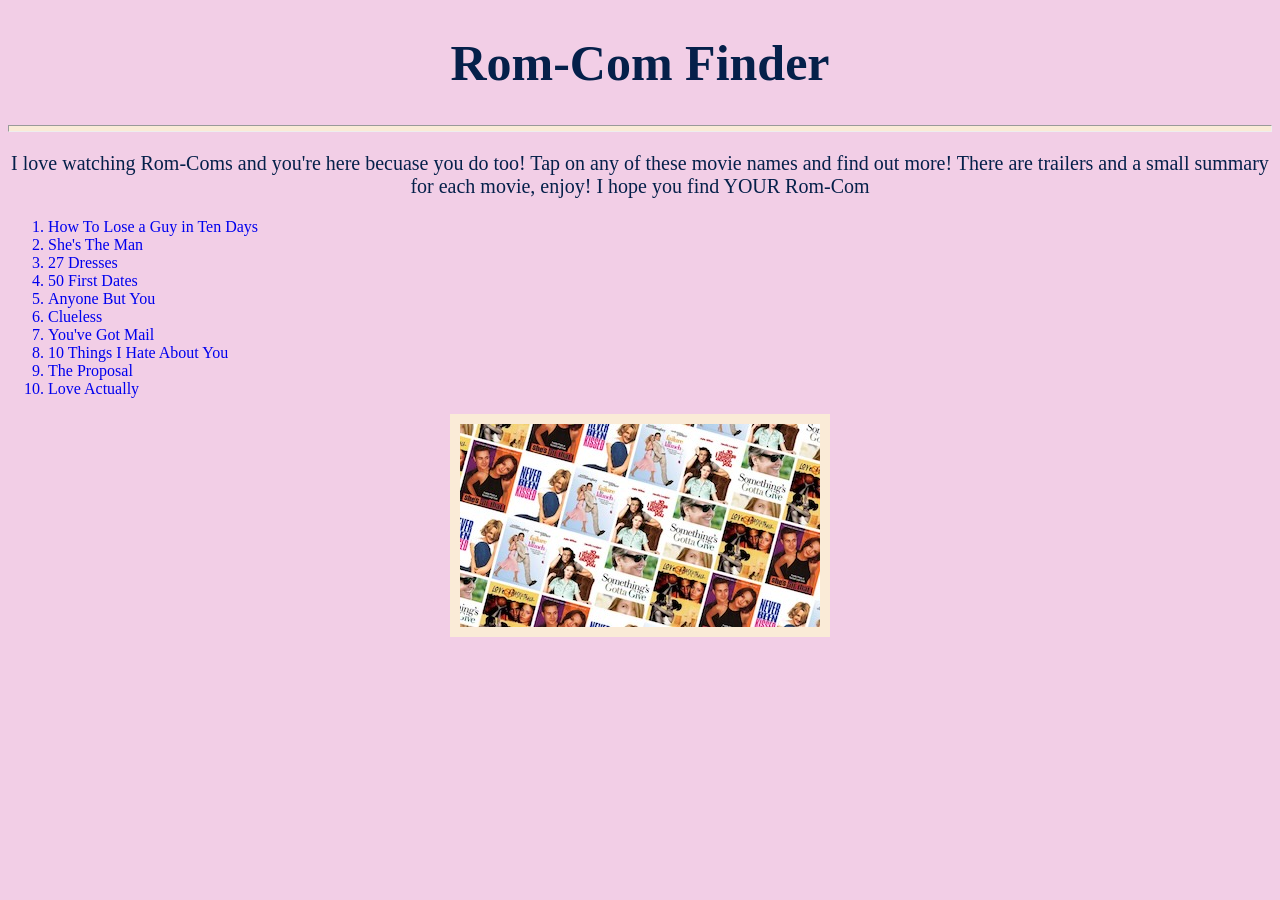
<file: index.html>
<!DOCTYPE html>
<html>
<head>
<link href="style.css" type="text/css" rel="stylesheet"/>

	<title> Rom Com Finder </title>

</head>
<body>
	
		<h1> <center> Rom-Com Finder </center> </h1>
		<hr> 
		<p> I love watching Rom-Coms and you're here becuase you do too! Tap on any of these movie names and find out more! There are trailers and a small summary for each movie, enjoy! I hope you find YOUR Rom-Com</p>
		<ol>
			<a href="Newslide.html"><li>	How To Lose a Guy in Ten Days </li></a>
			
			<a href="Shestheman.html"><li>	She's The Man </li></a>
			
			<a href="27dresses.html"><li>	27 Dresses </li></a>
			
			<a href="50firstdates.html"><li>	50 First Dates </li></a>
			
			<a href="Prettywomen.html"><li>	Anyone But You </li></a>
			
			<a href="Clueless.html"><li>	Clueless </li>
			
			<a href="Mail.html"><li>	You've Got Mail </li>
			
			<a href="Hateabtu.html"><li>	10 Things I Hate About You </li>
			
			<a href="proposal.html"><li>	The Proposal </li>
			
			<a href="Love.html"><li>	Love Actually </li>
		</ol>
		

<img src="romCom.jpeg" alt="romcom photo" />


	</body>
	</html>
</file>
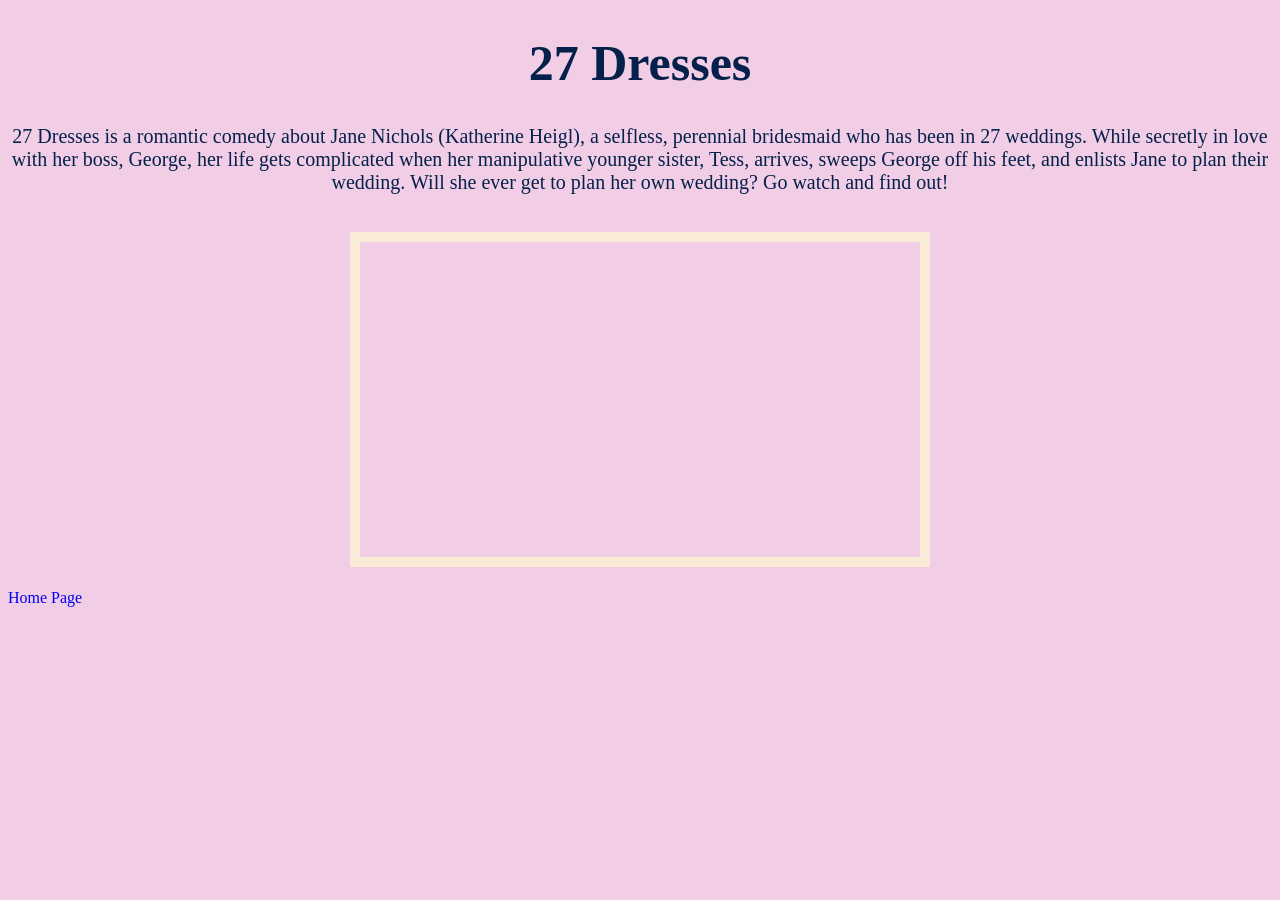
<file: 27dresses.html>
<!DOCTYPE html>
<html>
<head>  

<link href="style.css" type="text/css" rel="stylesheet"/>

	<title> page 3 </title>

</head>
<body>
	<h1>27 Dresses</h1>
		
<p> 27 Dresses is a romantic comedy about Jane Nichols (Katherine Heigl), a selfless, perennial bridesmaid who has been in 27 weddings. While secretly in love with her boss, George, her life gets complicated when her manipulative younger sister, Tess, arrives, sweeps George off his feet, and enlists Jane to plan their wedding. Will she ever get to plan her own wedding? Go watch and find out!   </p>

<br> 
<center><iframe width="560" height="315" src="https://www.youtube.com/embed/VV1-pePln_I?si=HaUpiAG62HnJTeq8" title="YouTube video player" frameborder="0" allow="accelerometer; autoplay; clipboard-write; encrypted-media; gyroscope; picture-in-picture; web-share" referrerpolicy="strict-origin-when-cross-origin" allowfullscreen></iframe></center>
<br>
	<a href="index.html"> Home Page</a>	
		


	</body>
	</html>
</file>
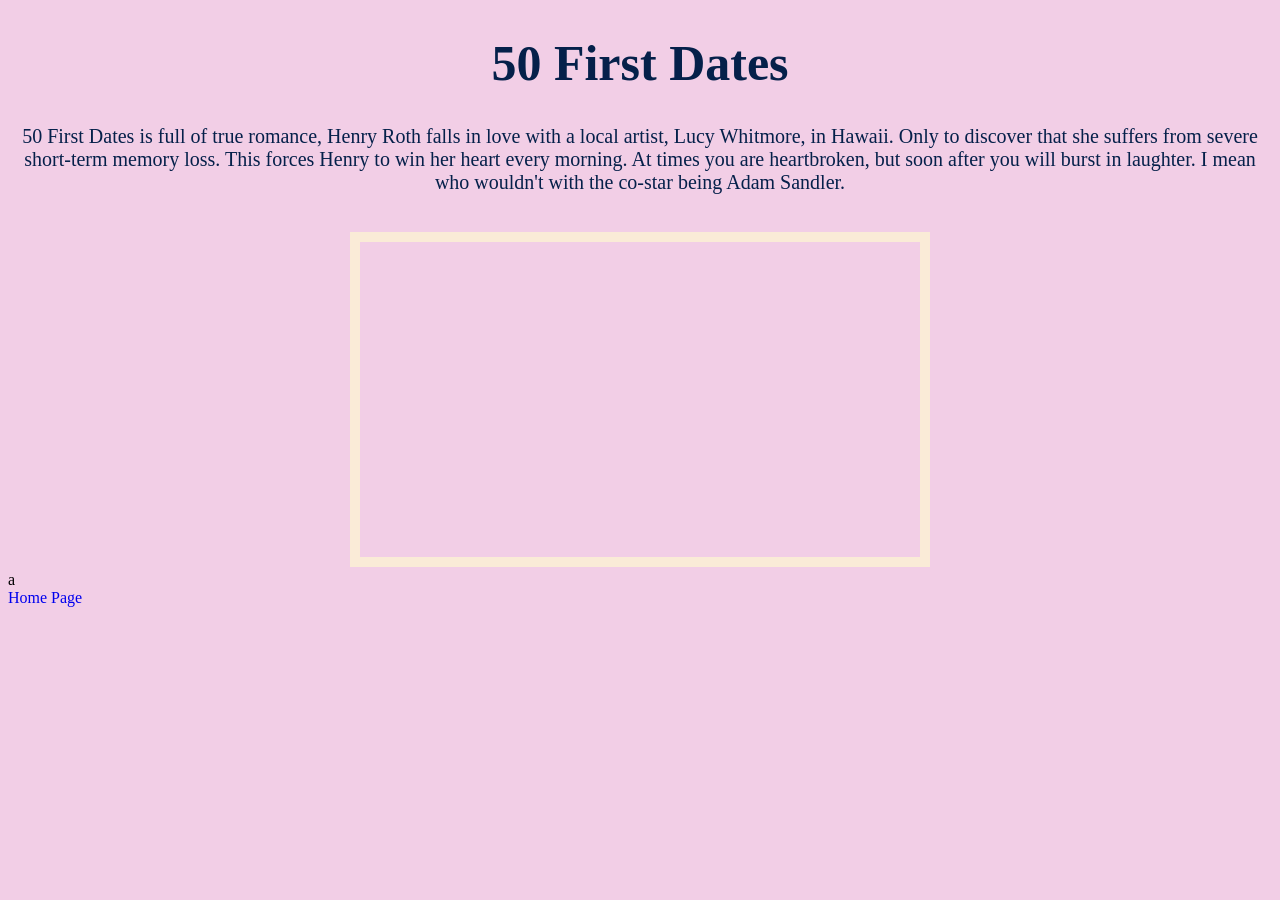
<file: 50firstdates.html>
<!DOCTYPE html>
<html>
<head>
	
<link href="style.css" type="text/css" rel="stylesheet"/>

	<title> page 3 </title>

</head>


<body>
	<h1>50 First Dates </h1>
<p> 50 First Dates is full of true romance, Henry Roth falls in love with a local artist, Lucy Whitmore, in Hawaii. Only to discover that she suffers from severe short-term memory loss. This forces Henry to win her heart every morning. At times you are heartbroken, but soon after you will burst in laughter. I mean who wouldn't with the co-star being Adam Sandler.  </p>

<br>
<center><iframe width="560" height="315" src="https://www.youtube.com/embed/17KJk3ErIx0?si=waIHBhk6v5Hi4z_f" title="YouTube video player" frameborder="0" allow="accelerometer; autoplay; clipboard-write; encrypted-media; gyroscope; picture-in-picture; web-share" referrerpolicy="strict-origin-when-cross-origin" allowfullscreen></iframe></center>a
<br>
	<a href="index.html"> Home Page</a>	
		


	</body>
	</html>
</file>
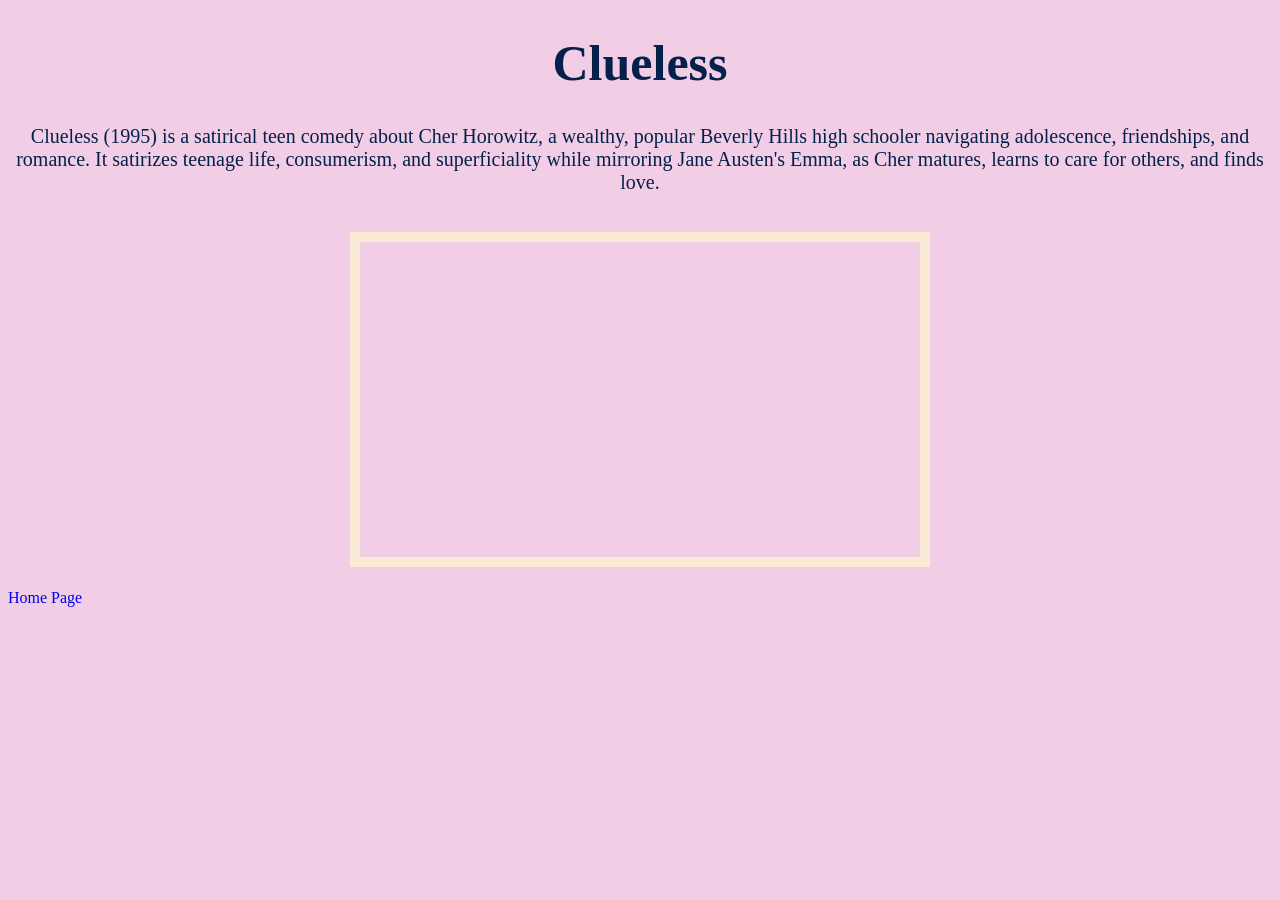
<file: Clueless.html>
<!DOCTYPE html>
<html>
<head>


<link href="style.css" type="text/css" rel="stylesheet"/>
	<title> Rom Com Finder </title>

</head>

	<body>
		<h1>Clueless </h1>
<p>	Clueless (1995) is a satirical teen comedy about Cher Horowitz, a wealthy, popular Beverly Hills high schooler navigating adolescence, friendships, and romance. It satirizes teenage life, consumerism, and superficiality while mirroring Jane Austen's Emma, as Cher matures, learns to care for others, and finds love.  </p>
<br>
<center><iframe width="560" height="315" src="https://www.youtube.com/embed/Mgjwq1ZzdPQ?si=3euFLv9U03AXyWdp" title="YouTube video player" frameborder="0" allow="accelerometer; autoplay; clipboard-write; encrypted-media; gyroscope; picture-in-picture; web-share" referrerpolicy="strict-origin-when-cross-origin" allowfullscreen></iframe></center>
<br>
	<a href="index.html"> Home Page</a>	
		
	</body>
	</html>
</file>
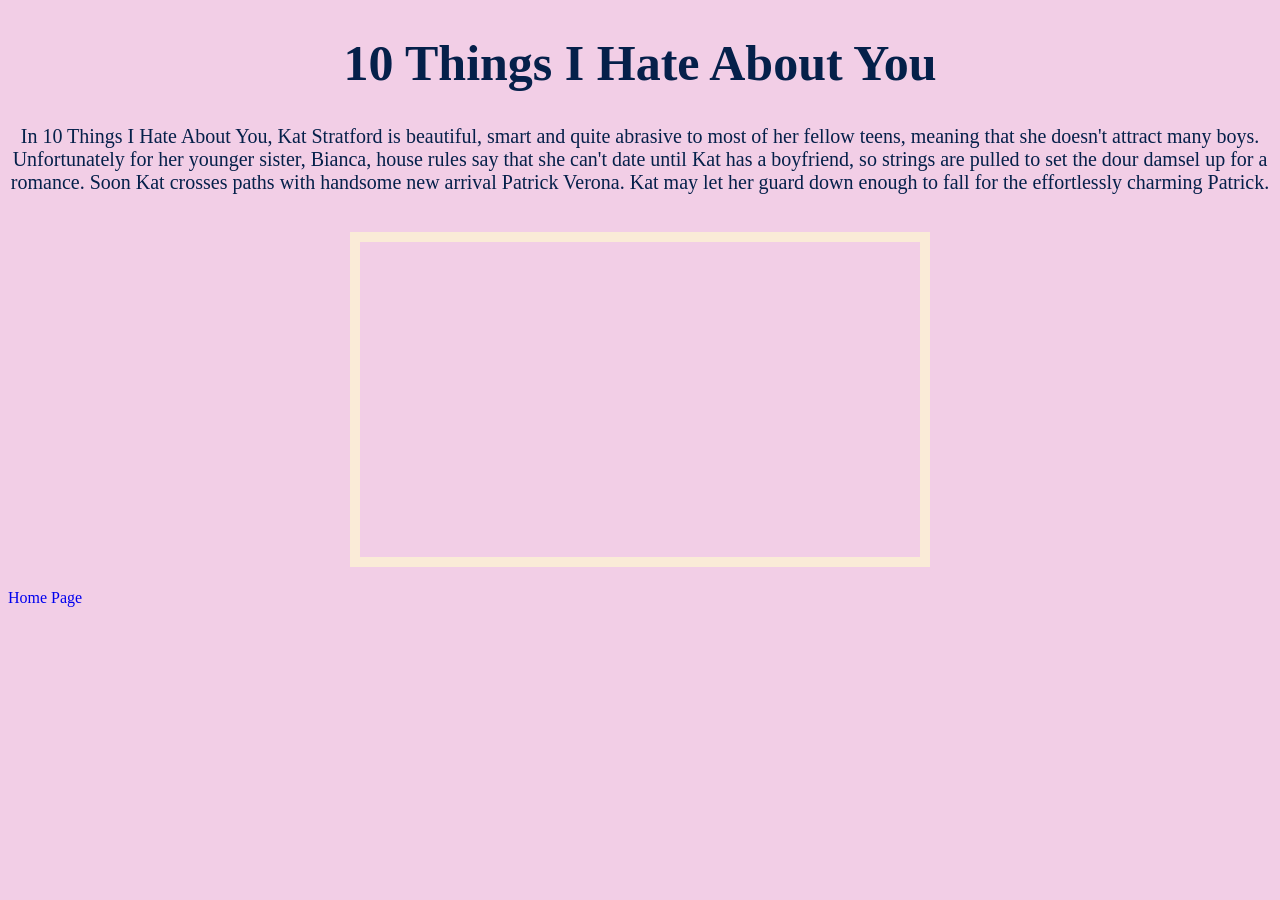
<file: Hateabtu.html>
<!DOCTYPE html>
<html>
<head>
	
<link href="style.css" type="text/css" rel="stylesheet"/>
<meta name='referrer' content='strict-origin-when-cross-origin'>
	<title> Rom Com Finder </title>

</head>


	<body>

	<h1>10 Things I Hate About You</h1>
		<p>In 10 Things I Hate About You, Kat Stratford is beautiful, smart and quite abrasive to most of her fellow teens, meaning that she doesn't attract many boys. Unfortunately for her younger sister, Bianca, house rules say that she can't date until Kat has a boyfriend, so strings are pulled to set the dour damsel up for a romance. Soon Kat crosses paths with handsome new arrival Patrick Verona. Kat may let her guard down enough to fall for the effortlessly charming Patrick.</p>

 <br> 
 <center><iframe width="560" height="315" src="https://www.youtube-nocookie.com/embed/Ax8qnxP2TWY?si=cZ5Mww3OeNkbuyDF" title="YouTube video player" frameborder="0" allow="accelerometer; autoplay; clipboard-write; encrypted-media; gyroscope; picture-in-picture; web-share" referrerpolicy="strict-origin-when-cross-origin" allowfullscreen></iframe></center>
 <br>


	<a href="index.html"> Home Page</a>	
		
	</body>
	</html>
</file>
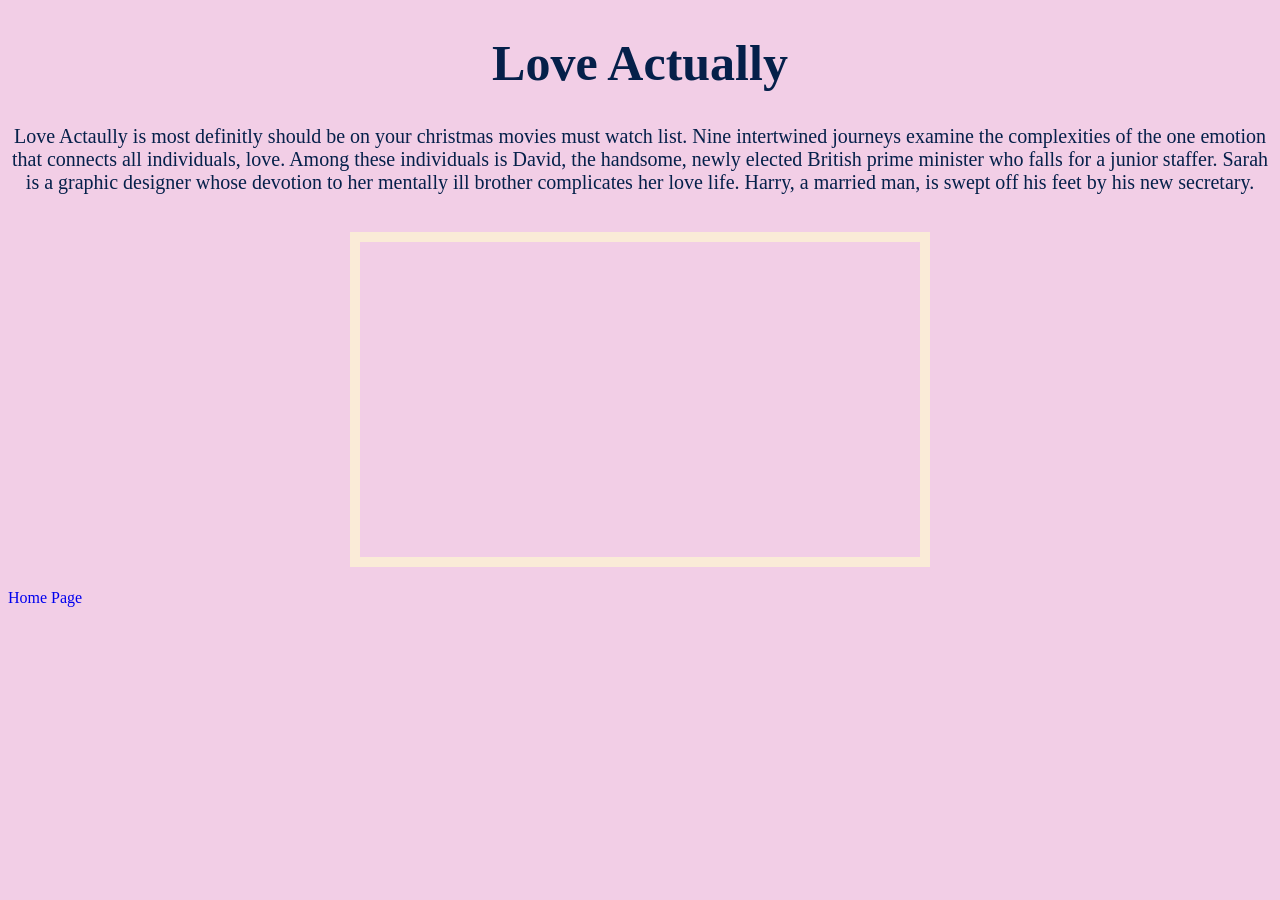
<file: Love.html>
<!DOCTYPE html>
<html>
<head>
	
<link href="style.css" type="text/css" rel="stylesheet"/>

	<title> Rom Com Finder </title>

</head>
<h1>Love Actually</h1>
<p> Love Actaully is most definitly should be on your christmas movies must watch list. Nine intertwined journeys examine the complexities of the one emotion that connects all individuals, love. Among these individuals is David, the handsome, newly elected British prime minister who falls for a junior staffer. Sarah is a graphic designer whose devotion to her mentally ill brother complicates her love life. Harry, a married man, is swept off his feet by his new secretary. </p>

	<body>
<br>
<center><iframe width="560" height="315" src="https://www.youtube.com/embed/H9Z3_ifFheQ?si=TT92O4DLw-IOOZFl" title="YouTube video player" frameborder="0" allow="accelerometer; autoplay; clipboard-write; encrypted-media; gyroscope; picture-in-picture; web-share" referrerpolicy="strict-origin-when-cross-origin" allowfullscreen></iframe></center>
<br>
	<a href="index.html"> Home Page</a>	
		
	</body>
	</html>
</file>
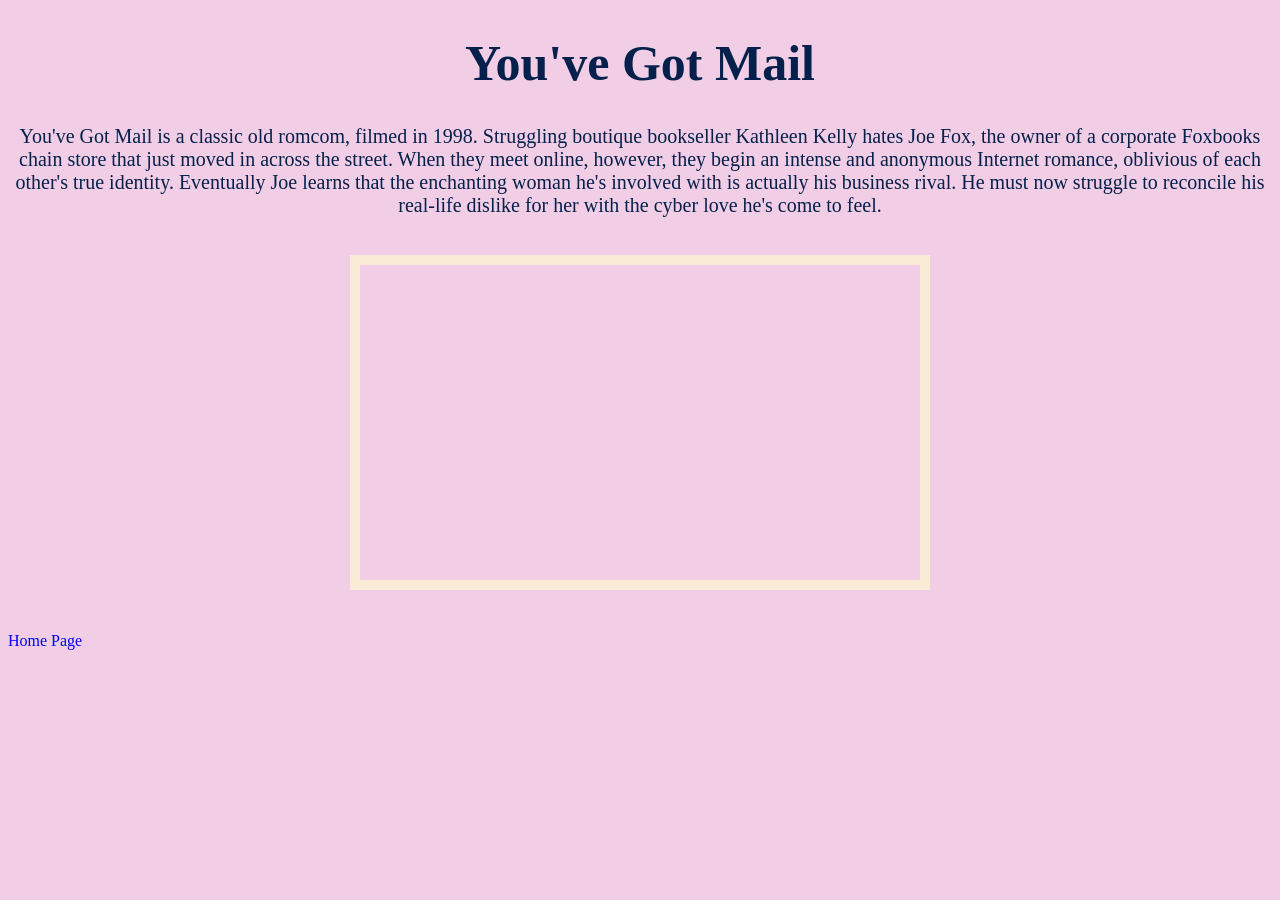
<file: Mail.html>
<!DOCTYPE html>
<html>
<head>

<link href="style.css" type="text/css" rel="stylesheet"/>

	<title> Rom Com Finder </title>

</head>
<h1>You've Got Mail</h1>
<p>You've Got Mail is a classic old romcom, filmed in 1998. Struggling boutique bookseller Kathleen Kelly hates Joe Fox, the owner of a corporate Foxbooks chain store that just moved in across the street. When they meet online, however, they begin an intense and anonymous Internet romance, oblivious of each other's true identity. Eventually Joe learns that the enchanting woman he's involved with is actually his business rival. He must now struggle to reconcile his real-life dislike for her with the cyber love he's come to feel.
</p>
<br>
<center><iframe width="560" height="315" src="https://www.youtube.com/embed/bjP4s7UUnK8?si=smbg3tETfFBv2fDP" title="YouTube video player" frameborder="0" allow="accelerometer; autoplay; clipboard-write; encrypted-media; gyroscope; picture-in-picture; web-share" referrerpolicy="strict-origin-when-cross-origin" allowfullscreen></iframe></center>
<br>

	<body>
<p>	 </p>
	<a href="index.html"> Home Page</a>	
		
	</body>
	</html>
</file>
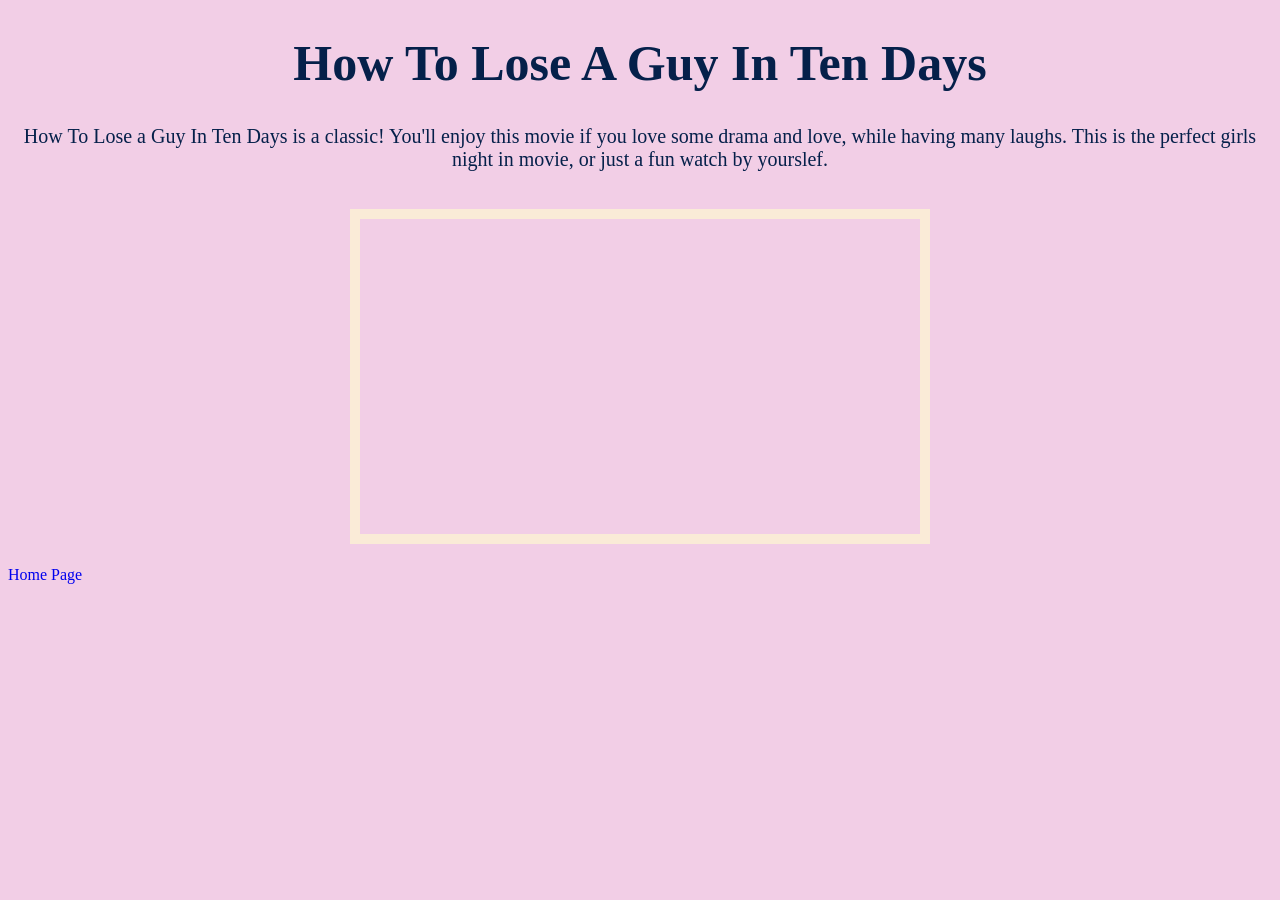
<file: Newslide.html>
<!DOCTYPE html>
<html>
<head>

<link href="style.css" type="text/css" rel="stylesheet"/>

	<title> page 2 </title>

</head>
<body>
	<h1>How To Lose A Guy In Ten Days </h1>
<p>	How To Lose a Guy In Ten Days is a classic! You'll enjoy this movie if you love some drama and love, while having many laughs. This is the perfect girls night in movie, or just a fun watch by yourslef. </p>
<br>
<center><iframe width="560" height="315" src="https://www.youtube-nocookie.com/embed//2ZMGk_Ml1fc?si=ZTMFgl-_pg40hDcz" title="YouTube video player" frameborder="0" allow="accelerometer; autoplay; clipboard-write; encrypted-media; gyroscope; picture-in-picture; web-share" referrerpolicy="strict-origin-when-cross-origin" allowfullscreen></iframe></center>
<br>
	<a href="index.html"> Home Page</a>	
		
	</body>
	</html>
</file>
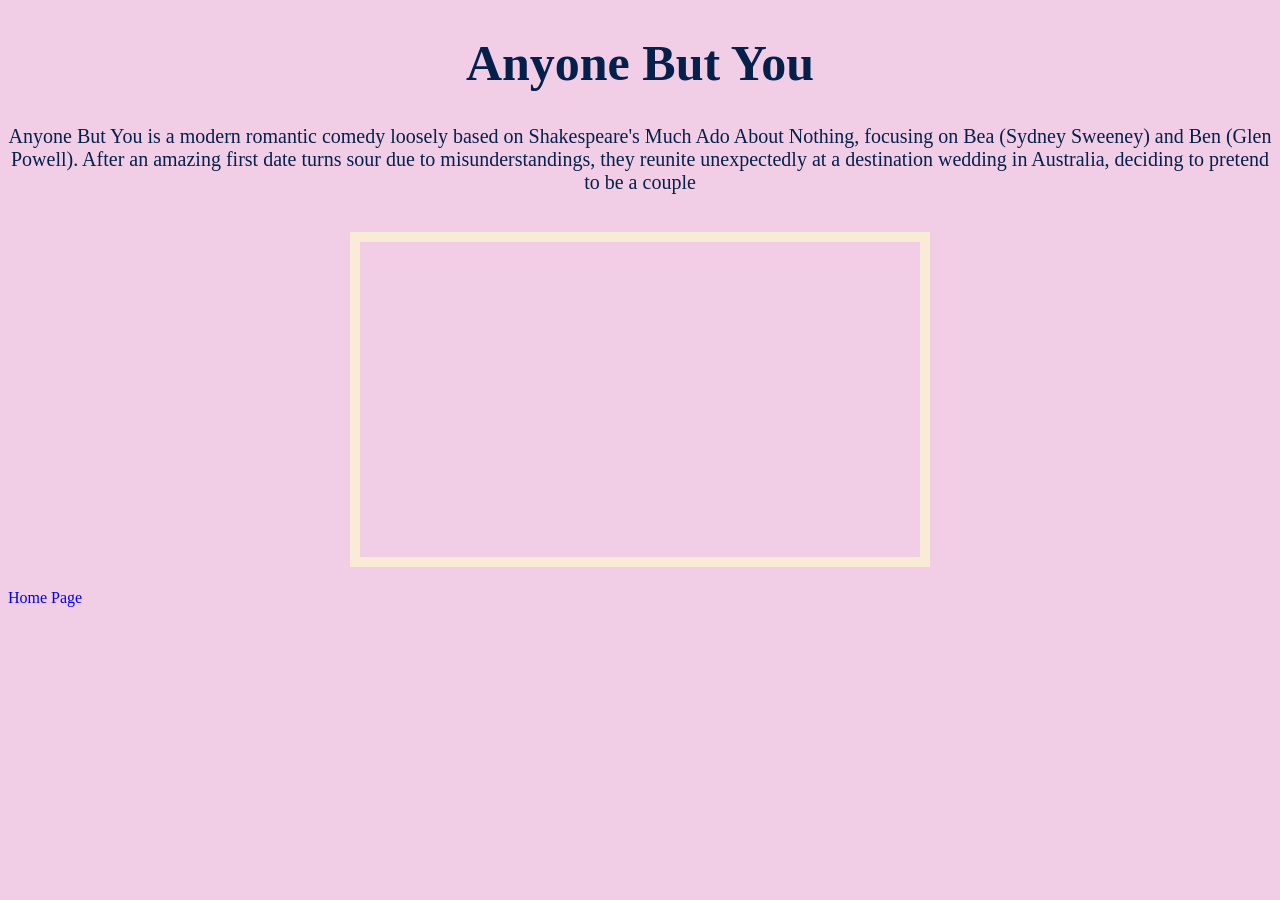
<file: Prettywomen.html>
<!DOCTYPE html>
<html>
<head>

<link href="style.css" type="text/css" rel="stylesheet"/>

	<title> Rom Com Finder </title>

</head>

	<body>
		<h1>Anyone But You </h1>
<p>	Anyone But You is a modern romantic comedy loosely based on Shakespeare's Much Ado About Nothing, focusing on Bea (Sydney Sweeney) and Ben (Glen Powell). After an amazing first date turns sour due to misunderstandings, they reunite unexpectedly at a destination wedding in Australia, deciding to pretend to be a couple </p>
<br>
<center><iframe width="560" height="315" src="https://www.youtube.com/embed/ESEc6W2h9_k?si=u6GUg_WNxhTNkAtW" title="YouTube video player" frameborder="0" allow="accelerometer; autoplay; clipboard-write; encrypted-media; gyroscope; picture-in-picture; web-share" referrerpolicy="strict-origin-when-cross-origin" allowfullscreen></iframe></center>
<br>
	<a href="index.html"> Home Page</a>	
		
	</body>
	</html>
</file>
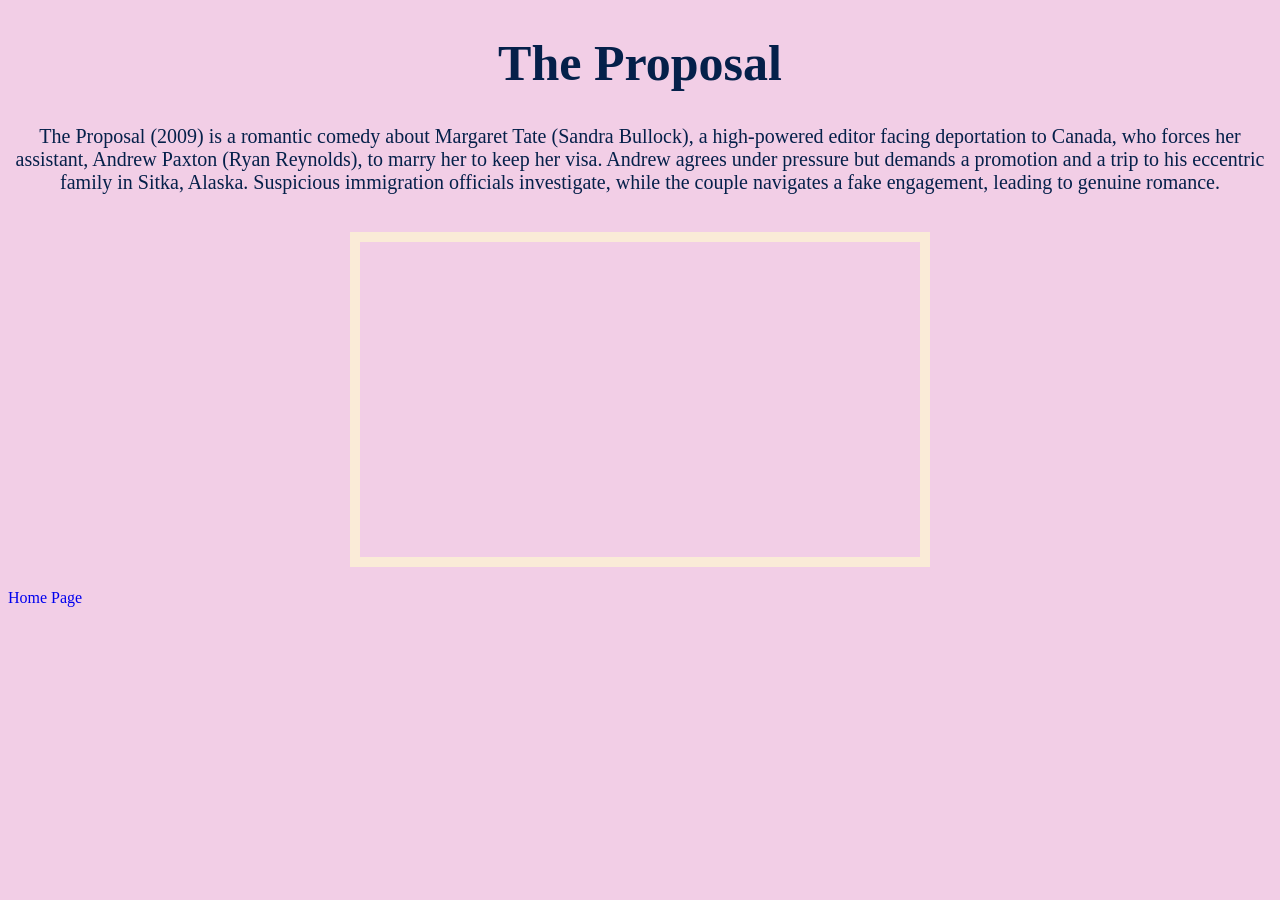
<file: proposal.html>
<!DOCTYPE html>
<html>
<head>

<link href="style.css" type="text/css" rel="stylesheet"/>

	<title> Rom Com Finder </title>

</head>

	<body>
		<h1>The Proposal</h1>
		<p> The Proposal (2009) is a romantic comedy about Margaret Tate (Sandra Bullock), a high-powered editor facing deportation to Canada, who forces her assistant, Andrew Paxton (Ryan Reynolds), to marry her to keep her visa. Andrew agrees under pressure but demands a promotion and a trip to his eccentric family in Sitka, Alaska. Suspicious immigration officials investigate, while the couple navigates a fake engagement, leading to genuine romance. </p>
<br>
<center><iframe width="560" height="315" src="https://www.youtube.com/embed/jHraHCjK094?si=5xCqVlnL7Fuw3O4e" title="YouTube video player" frameborder="0" allow="accelerometer; autoplay; clipboard-write; encrypted-media; gyroscope; picture-in-picture; web-share" referrerpolicy="strict-origin-when-cross-origin" allowfullscreen></iframe></center>
<br>
	<a href="index.html"> Home Page</a>	
		
	</body>
	</html>
</file>
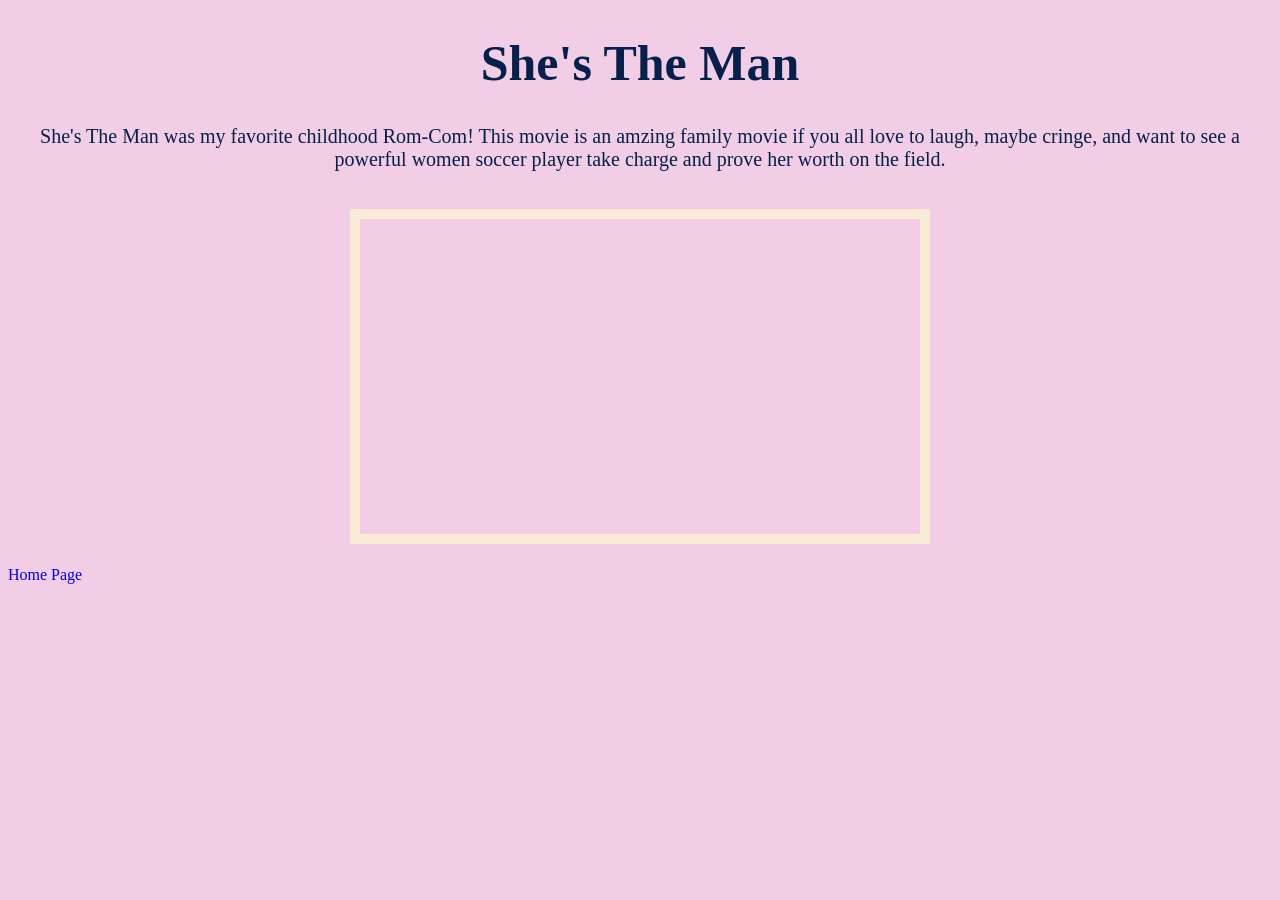
<file: Shestheman.html>
<!DOCTYPE html>
<html>
<head>

<link href="style.css" type="text/css" rel="stylesheet"/>

	<title> page 3 </title>

</head>
<body>
	<h1> She's The Man</h1>
<p> She's The Man was my favorite childhood Rom-Com! This movie is an amzing family movie if you all love to laugh, maybe cringe, and want to see a powerful women soccer player take charge and prove her worth on the field.  </p>
<br>
<center><iframe width="560" height="315" src="https://www.youtube.com/embed/jf67WlthWXk?si=usBpNTJvwfUXTf1Z" title="YouTube video player" frameborder="0" allow="accelerometer; autoplay; clipboard-write; encrypted-media; gyroscope; picture-in-picture; web-share" referrerpolicy="strict-origin-when-cross-origin" allowfullscreen></iframe></center>
<br>
	<a href="index.html"> Home Page</a>	
		


	</body>
	</html>
</file>
<file: style.css>
h1 {
	font-size: 50px ;
	text-align: center;
	color: #05204A;
	border-bottom: 2px navy;
}
p{
	text-align: center;
	color: #05204A;
	font-size: 20px;
}
img, video {
	display: block;
	margin-left: auto;
	margin-right: auto;
}

a {
	text-decoration: none;
	font-size: 16px;
}
body {
	background-color: #F2CEE6;
}
hr {
	color: #65B4F5;
}

video-container iframe {
	border: 4px solid #f5f5dc;
	border-radius: 12px;
}

img, iframe{
	border-color: antiquewhite;
	border-width: 10px;
	border-style: solid;

}
hr {
	height: 5px;
	background-color: antiquewhite;

}
</file>
